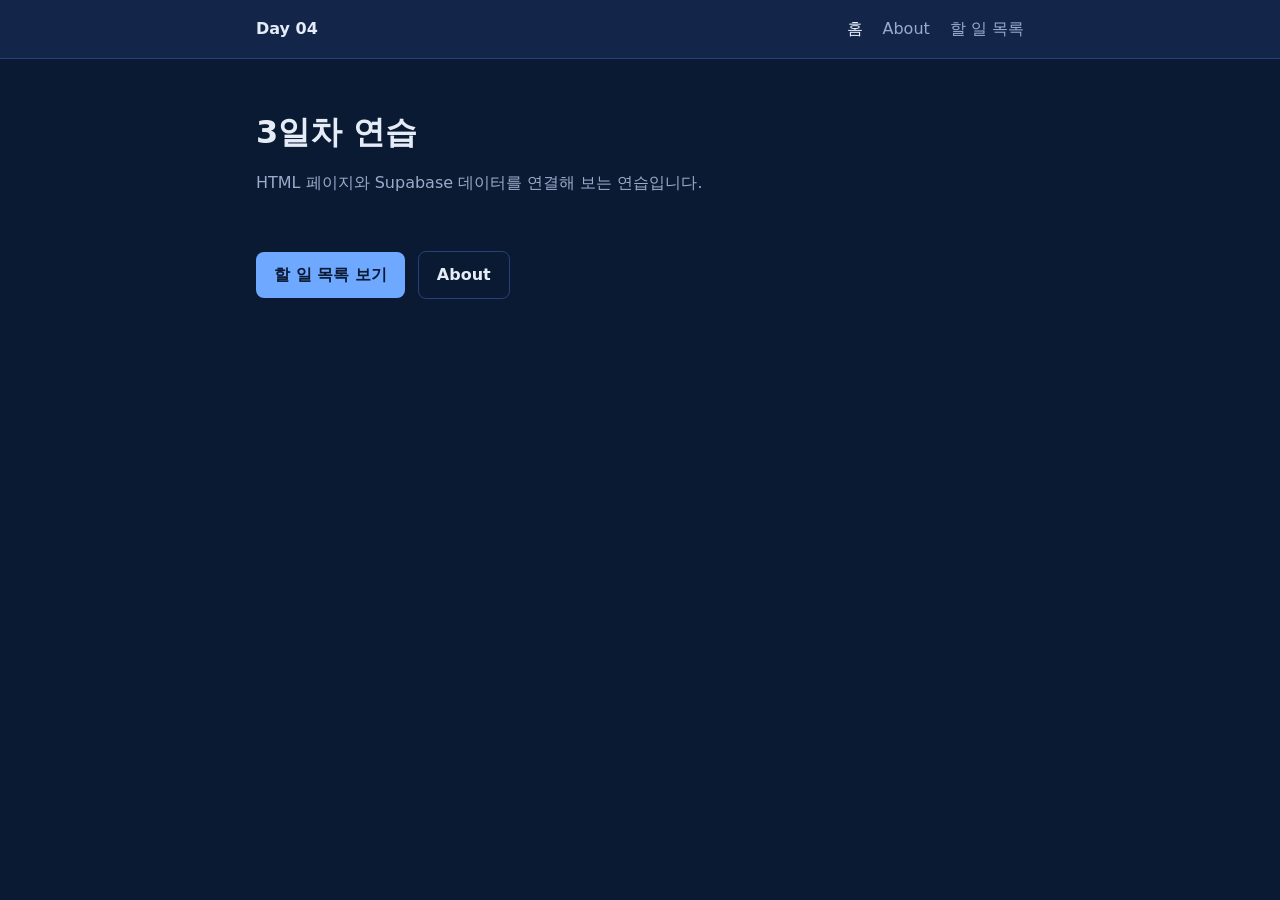
<file: index.html>
<!DOCTYPE html>
<html lang="ko">
<head>
  <meta charset="UTF-8">
  <meta name="viewport" content="width=device-width, initial-scale=1.0">
  <title>3일차 연습</title>
  <link rel="stylesheet" href="style.css">
</head>
<body>
  <header class="site-header">
    <nav>
      <a class="logo" href="index.html">Day 04</a>
      <a class="active" href="index.html">홈</a>
      <a href="about.html">About</a>
      <a href="preview.html">할 일 목록</a>
    </nav>
  </header>

  <main>
    <h1>3일차 연습</h1>
    <p class="lead">HTML 페이지와 Supabase 데이터를 연결해 보는 연습입니다.</p>
    <a class="button" href="preview.html">할 일 목록 보기</a>
    <a class="button secondary" href="about.html">About</a>
  </main>
</body>
</html>
</file>
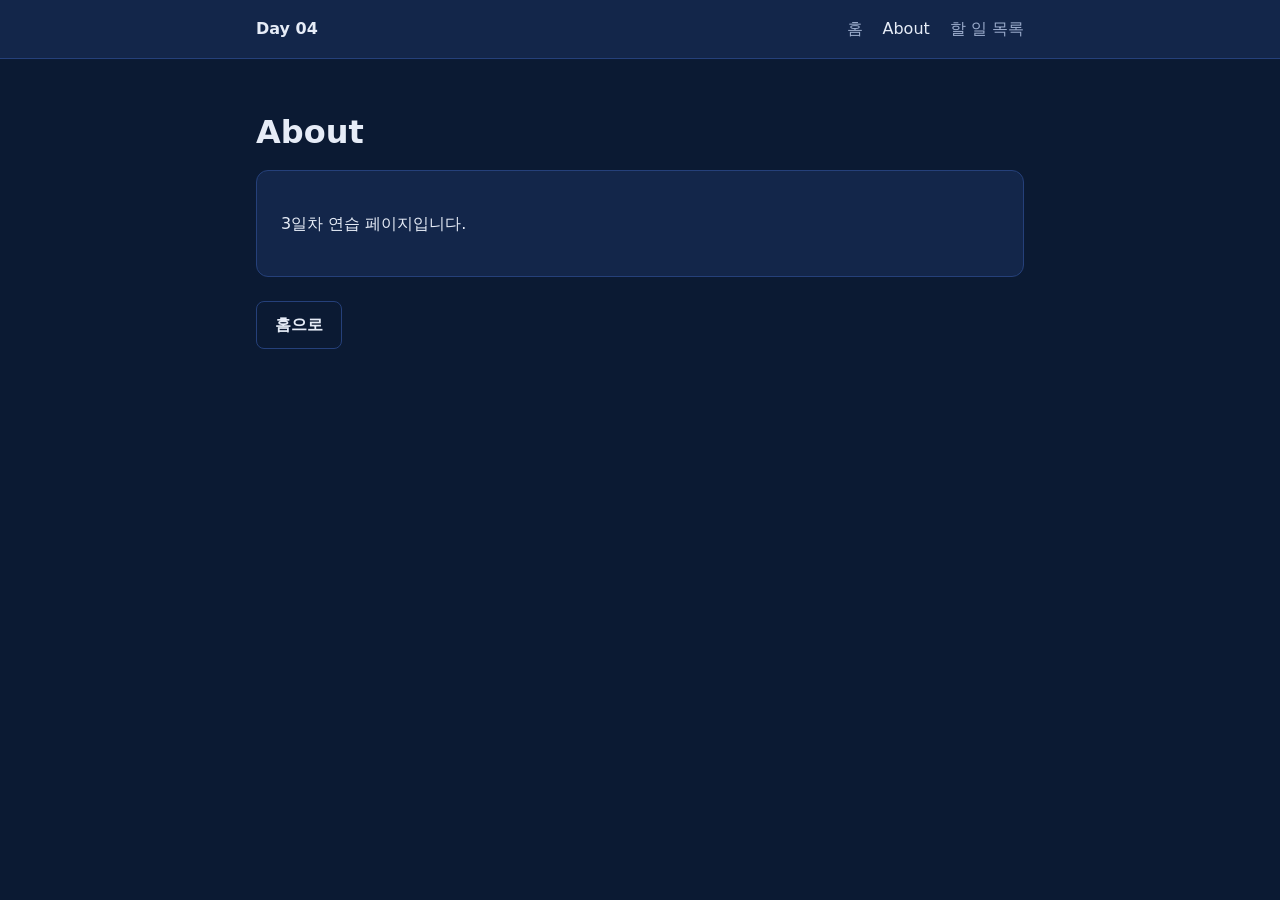
<file: about.html>
<!DOCTYPE html>
<html lang="ko">
<head>
  <meta charset="UTF-8">
  <meta name="viewport" content="width=device-width, initial-scale=1.0">
  <title>About</title>
  <link rel="stylesheet" href="style.css">
</head>
<body>
  <header class="site-header">
    <nav>
      <a class="logo" href="index.html">Day 04</a>
      <a href="index.html">홈</a>
      <a class="active" href="about.html">About</a>
      <a href="preview.html">할 일 목록</a>
    </nav>
  </header>

  <main>
    <h1>About</h1>
    <div class="card">
      <p>3일차 연습 페이지입니다.</p>
    </div>
    <a class="button secondary" href="index.html">홈으로</a>
  </main>
</body>
</html>
</file>
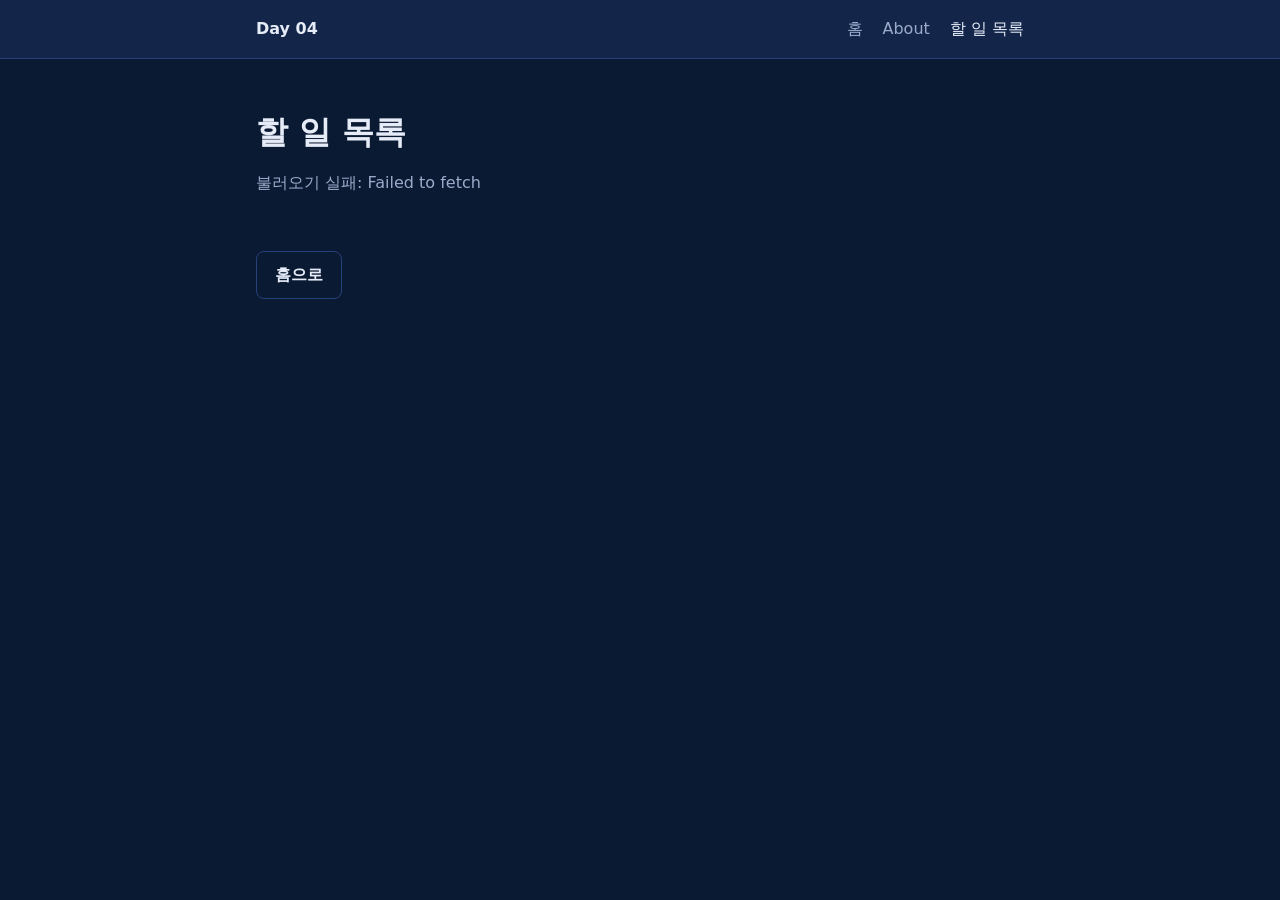
<file: preview.html>
<!DOCTYPE html>
<html lang="ko">
<head>
  <meta charset="UTF-8">
  <meta name="viewport" content="width=device-width, initial-scale=1.0">
  <title>Todo Preview</title>
  <link rel="stylesheet" href="style.css">
</head>
<body>
  <header class="site-header">
    <nav>
      <a class="logo" href="index.html">Day 04</a>
      <a href="index.html">홈</a>
      <a href="about.html">About</a>
      <a class="active" href="preview.html">할 일 목록</a>
    </nav>
  </header>

  <main>
    <h1>할 일 목록</h1>
    <p id="status" class="lead">불러오는 중...</p>
    <ul id="todo-list" class="todo-list"></ul>
    <a class="button secondary" href="index.html">홈으로</a>
  </main>

  <script>
    const SUPABASE_URL = 'https://xvybnyojhweiudjbktdq.supabase.co/rest/v1/';
    const SUPABASE_KEY = 'sb_publishable_9QqxBDq0CpA1UJdPL3YzAw_AWj5yRYg';

    // 표시할 컬럼과 화면에 보일 이름
    const FIELDS = [
      ['id', 'ID'],
      ['amount', '수량'],
      ['done', '완료 여부', v => (v ? '완료' : '미완료')],
      ['due_date', '마감일'],
      ['created_at', '생성일', v => new Date(v).toLocaleString('ko-KR')]
    ];

    async function loadTodos() {
      const status = document.getElementById('status');
      const list = document.getElementById('todo-list');

      try {
        const res = await fetch(SUPABASE_URL + 'test_todos?select=*&order=id', {
          headers: {
            apikey: SUPABASE_KEY,
            Authorization: 'Bearer ' + SUPABASE_KEY
          }
        });
        if (!res.ok) throw new Error(res.status + ' ' + (await res.text()));

        const todos = await res.json();
        if (todos.length === 0) {
          status.textContent = '표시할 할 일이 없습니다.';
          return;
        }
        status.textContent = '총 ' + todos.length + '개';

        todos.forEach(row => {
          const li = document.createElement('li');
          li.className = row.done ? 'todo done' : 'todo';
          const title = document.createElement('strong');
          title.textContent = row.title;
          li.appendChild(title);

          const details = document.createElement('ul');
          FIELDS.forEach(([key, label, format]) => {
            if (!(key in row)) return;
            const value = row[key];
            const item = document.createElement('li');
            item.textContent = label + ': ' + (value === null ? '-' : format ? format(value) : value);
            details.appendChild(item);
          });
          li.appendChild(details);
          list.appendChild(li);
        });
      } catch (err) {
        status.textContent = '불러오기 실패: ' + err.message;
      }
    }

    loadTodos();
  </script>
</body>
</html>
</file>
<file: style.css>
:root {
  --bg: #0b1a33;
  --surface: #13264a;
  --surface-2: #1a3160;
  --border: #25407a;
  --text: #e6ecf7;
  --muted: #9aabcb;
  --accent: #6ea8ff;
  --success: #4fd1a5;
  --warning: #f5b85c;
}

* {
  box-sizing: border-box;
}

body {
  margin: 0;
  background: var(--bg);
  color: var(--text);
  font-family: "Pretendard", "Noto Sans KR", "Malgun Gothic", system-ui, sans-serif;
  line-height: 1.6;
}

a {
  color: var(--accent);
  text-decoration: none;
}

a:hover {
  text-decoration: underline;
}

/* 상단 메뉴 */
.site-header {
  background: var(--surface);
  border-bottom: 1px solid var(--border);
}

.site-header nav {
  max-width: 800px;
  margin: 0 auto;
  padding: 16px;
  display: flex;
  align-items: center;
  gap: 20px;
  flex-wrap: wrap;
}

.site-header .logo {
  font-weight: 700;
  color: var(--text);
  margin-right: auto;
}

.site-header nav a {
  color: var(--muted);
}

.site-header nav a:hover,
.site-header nav a.active {
  color: var(--text);
  text-decoration: none;
}

/* 본문 */
main {
  max-width: 800px;
  margin: 0 auto;
  padding: 48px 16px;
}

h1 {
  margin: 0 0 12px;
  font-size: 2rem;
}

.lead {
  color: var(--muted);
  margin: 0 0 32px;
}

.card {
  background: var(--surface);
  border: 1px solid var(--border);
  border-radius: 12px;
  padding: 24px;
}

.button {
  display: inline-block;
  margin-top: 24px;
  margin-right: 8px;
  padding: 10px 18px;
  border-radius: 8px;
  background: var(--accent);
  color: var(--bg);
  font-weight: 600;
}

.button.secondary {
  background: transparent;
  border: 1px solid var(--border);
  color: var(--text);
}

.button:hover {
  text-decoration: none;
  opacity: 0.9;
}

/* 할 일 목록 */
#status {
  color: var(--muted);
}

.todo-list {
  list-style: none;
  padding: 0;
  margin: 0;
  display: grid;
  gap: 12px;
}

.todo {
  background: var(--surface);
  border: 1px solid var(--border);
  border-left: 4px solid var(--warning);
  border-radius: 10px;
  padding: 16px 20px;
}

.todo.done {
  border-left-color: var(--success);
}

.todo strong {
  font-size: 1.1rem;
}

.todo.done strong {
  text-decoration: line-through;
  color: var(--muted);
}

.todo ul {
  list-style: none;
  padding: 0;
  margin: 10px 0 0;
  display: flex;
  flex-wrap: wrap;
  gap: 8px;
}

.todo ul li {
  background: var(--surface-2);
  border-radius: 6px;
  padding: 2px 10px;
  font-size: 0.9rem;
  color: var(--muted);
}

footer {
  text-align: center;
  color: var(--muted);
  font-size: 0.85rem;
  padding: 24px 16px 40px;
}
</file>
